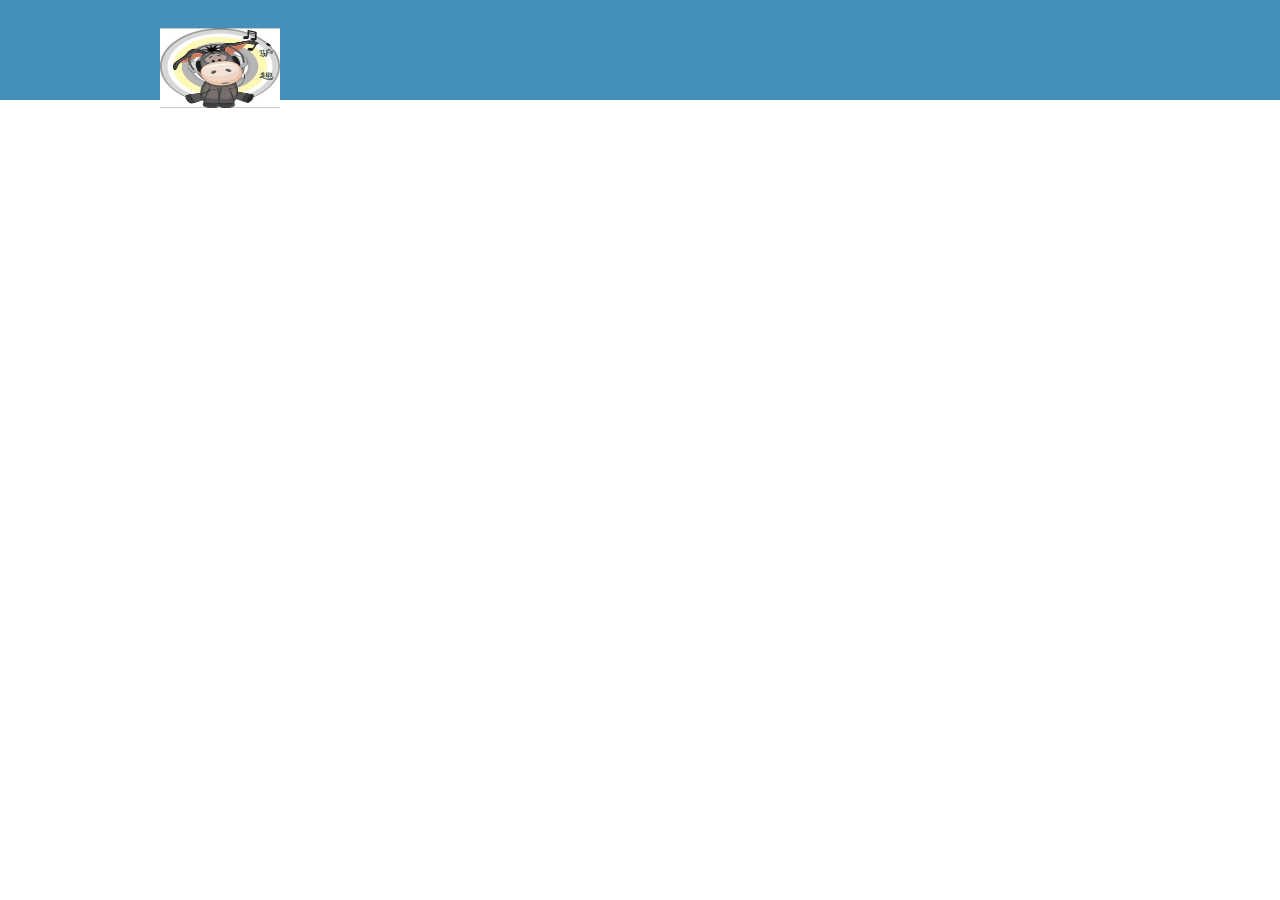
<file: WebRoot/head.html>
﻿<!DOCTYPE html PUBLIC "-//W3C//DTD XHTML 1.0 Transitional//EN" "http://www.w3.org/TR/xhtml1/DTD/xhtml1-transitional.dtd">
<html xmlns="http://www.w3.org/1999/xhtml">
<head>
<meta http-equiv="Content-Type" content="text/html; charset=utf-8" />
<title>头部</title>
<link rel="stylesheet" type="text/css" href="css/public.css" />
<script type="text/javascript" src="js/jquery.min.js"></script>
<script type="text/javascript" src="js/public.js"></script>
</head>

<body>
	<!-- 头部 -->
	<div class="head">
		<div class="headL">
			<img class="headLogo" style="height: 80px; width: 120px" src="images/logo2.png"/>
		</div>
		<div class="headR">
		</div>
	</div>
</body>
</html>
</file>
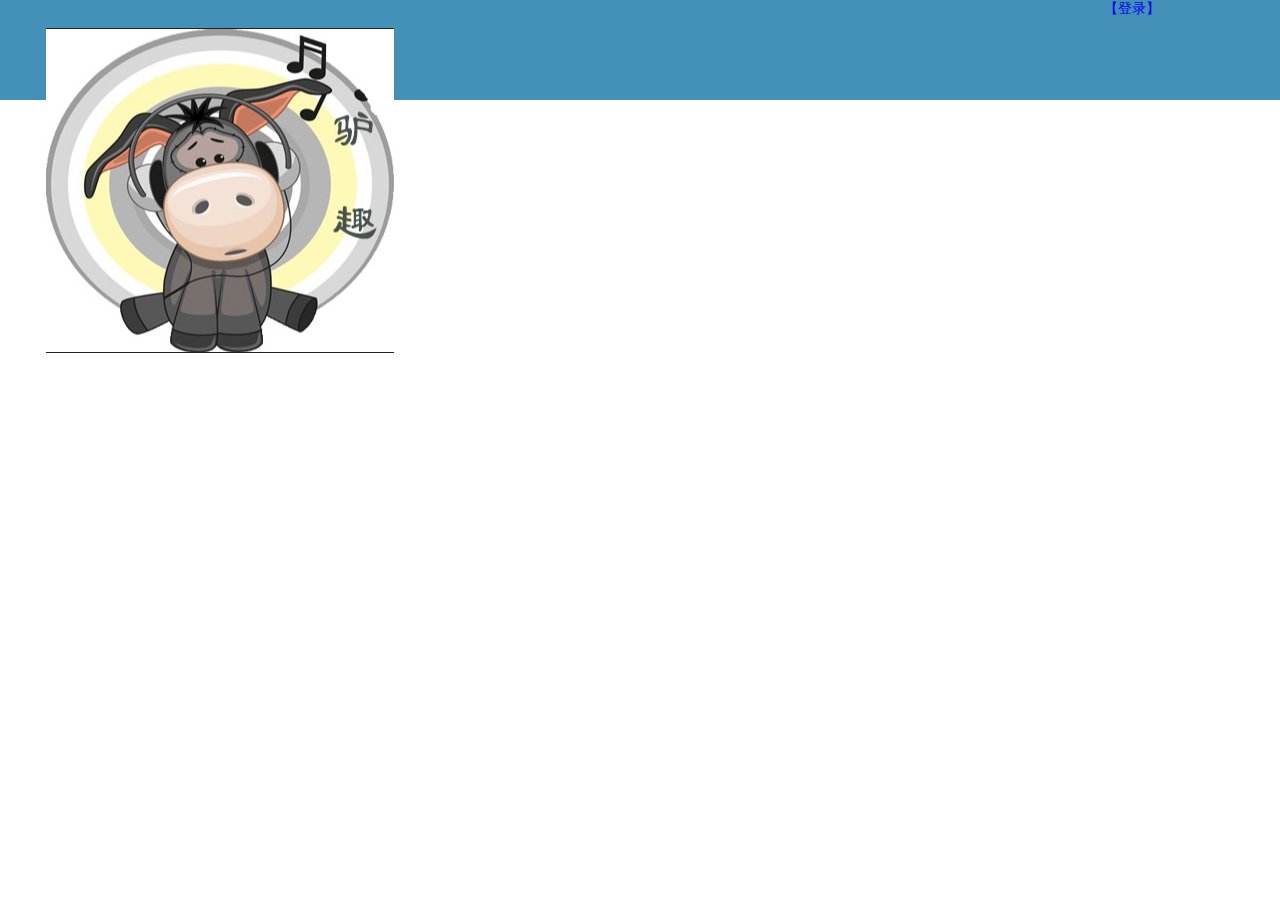
<file: WebRoot/head2.html>
﻿<!DOCTYPE html PUBLIC "-//W3C//DTD XHTML 1.0 Transitional//EN" "http://www.w3.org/TR/xhtml1/DTD/xhtml1-transitional.dtd">
<html xmlns="http://www.w3.org/1999/xhtml">
<head>
<meta http-equiv="Content-Type" content="text/html; charset=utf-8" />
<title>头部-有点</title>
<link rel="stylesheet" type="text/css" href="css/public.css" />
<script type="text/javascript" src="js/jquery.min.js"></script>
<script type="text/javascript" src="js/public.js"></script>
</head>

<body>
	<!-- 头部 -->
	<div class="head">
		<div class="headL">
			<img class="headLogo" src="images/logo2.png"/>
		</div>
		<div class="headR">
			<span style="color:#FFF"><a href="userLogin.jsp" target="_blank">【登录】</a></span> 
		</div>
	</div>
</body>
</html>
</file>
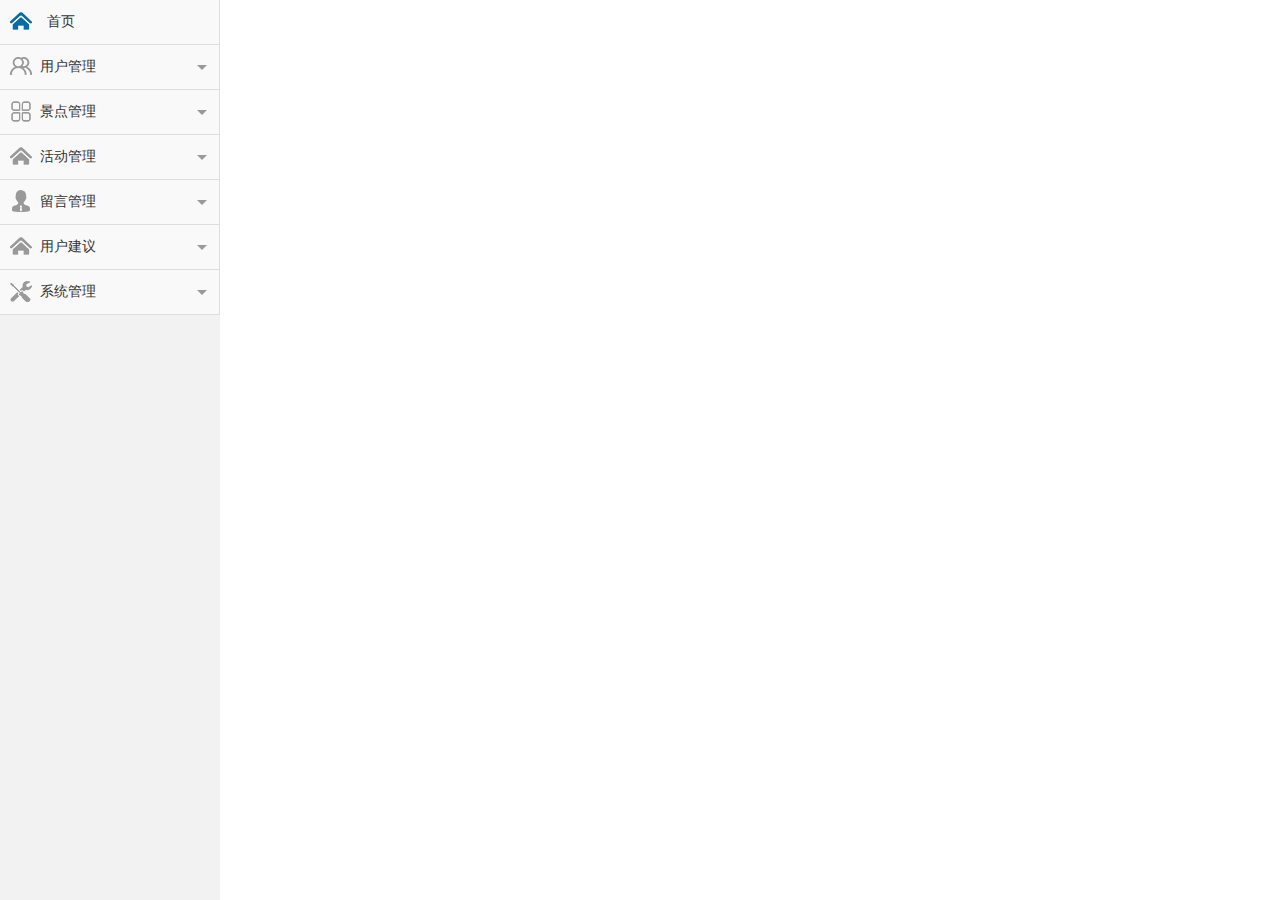
<file: WebRoot/left.html>
<!DOCTYPE html PUBLIC "-//W3C//DTD XHTML 1.0 Transitional//EN" "http://www.w3.org/TR/xhtml1/DTD/xhtml1-transitional.dtd">
<html xmlns="http://www.w3.org/1999/xhtml">
<head>
<meta http-equiv="Content-Type" content="text/html; charset=utf-8" />
<title>首页左侧导航</title>
<link rel="stylesheet" type="text/css" href="css/public.css" />
<script type="text/javascript" src="js/jquery.min.js"></script>
<script type="text/javascript" src="js/public.js"></script>
<head></head>

<body id="bg">
	<!-- 左边节点 -->
	<div class="container">

		<div class="leftsidebar_box">
			<a href="javascript:top.location.href='index.jsp'" target="main"><div class="line">
					<img src="img/coin01.png" />&nbsp;&nbsp;首页
				</div></a>
				
			<!--导航——会员  -->
			<dl class="system_log">
				<dt>
					<img class="icon1" src="img/coin07.png" /><img class="icon2"
						src="img/coin08.png" /> 用户管理<img class="icon3"
						src="img/coin19.png" /><img class="icon4"
						src="img/coin20.png" />
				</dt>
				<dd>
					<img class="coin11" src="img/coin111.png" /><img class="coin22"
						src="img/coin222.png" /><a class="cks" href="getUserList"
						target="main">用户管理</a><img class="icon5" src="img/coin21.png" />
				</dd>
			</dl>
			
			<!--导航——景点  -->
			<dl class="system_log">
				<dt>
					<img class="icon1" src="img/coin03.png" /><img class="icon2"
						src="img/coin04.png" />景点管理<img class="icon3"
						src="img/coin19.png" /><img class="icon4"
						src="img/coin20.png" />
				</dt>
				<dd>
					<img class="coin11" src="img/coin111.png" /><img class="coin22"
						src="img/coin222.png" /><a href="addScene.jsp" target="main"
						class="cks">增加景点</a><img class="icon5" src="img/coin21.png" />
				</dd>
				<dd>
					<img class="coin11" src="img/coin111.png" /><img class="coin22"
						src="img/coin222.png" /><a href="getSenList" target="main"
						class="cks">查看景点</a><img class="icon5" src="img/coin21.png" />
				</dd>
			</dl>
			
			<!--导航——活动  -->
			<dl class="system_log">
				<dt>
					<img class="icon1" src="img/coin01.png" /><img class="icon2"
						src="img/coin02.png" /> 活动管理<img class="icon3"
						src="img/coin19.png" /><img class="icon4"
						src="img/coin20.png" />
				</dt>
				<dd>
					<img class="coin11" src="img/coin111.png" /><img class="coin22"
						src="img/coin222.png" /><a class="cks" href="getActivityList"
						target="main">活动管理</a><img class="icon5" src="img/coin21.png" />
				</dd>
				
			</dl>
			
			<dl class="system_log">
				<dt>
					<img class="icon1" src="img/coin10.png" /><img class="icon2"
						src="img/coin09.png" /> 留言管理<img class="icon3"
						src="img/coin19.png" /><img class="icon4"
						src="img/coin20.png" />
				</dt>
				<dd>
					<img class="coin11" src="img/coin111.png" /><img class="coin22"
						src="img/coin222.png" /><a class="cks" href="getActivityRemarkList"
						target="main">活动留言</a><img class="icon5" src="img/coin21.png" />
				</dd>
				<dd>
					<img class="coin11" src="img/coin111.png" /><img class="coin22"
						src="img/coin222.png" /><a class="cks" href="getSceneRemarkList"
						target="main">景点留言</a><img class="icon5" src="img/coin21.png" />
				</dd>
			</dl>
			
			<dl class="system_log">
				<dt>
					<img class="icon1" src="img/coin01.png" /><img class="icon2"
						src="img/coin02.png" /> 用户建议<img class="icon3"
						src="img/coin19.png" /><img class="icon4"
						src="img/coin20.png" />
				</dt>
				<dd>
					<img class="coin11" src="img/coin111.png" /><img class="coin22"
						src="img/coin222.png" /><a class="cks" href="getAdviceList"
						target="main">用户建议</a><img class="icon5" src="img/coin21.png" />
				</dd>
				
			</dl>
			
			
			<dl class="system_log">
				<dt>
					<img class="icon1" src="img/coinL1.png" /><img class="icon2"
						src="img/coinL2.png" /> 系统管理<img class="icon3"
						src="img/coin19.png" /><img class="icon4"
						src="img/coin20.png" />
				</dt>
				<dd>
					<img class="coin11" src="img/coin111.png" /><img class="coin22"
						src="img/coin222.png" /><a href="changepwd.jsp"
						target="main" class="cks">修改密码</a><img class="icon5"
						src="img/coin21.png" />
				</dd>
				<dd>
					<img class="coin11" src="img/coin111.png" /><img class="coin22"
						src="img/coin222.png" />
						<!-- 跳出frame框架，跳转到servlet -->
						<a href="javascript:top.location.href='logout'" >关闭窗口</a><img
						class="icon5" src="img/coin21.png" />
				</dd>
			</dl>

		</div>

	</div>
</body>
</html>
</file>
<file: WebRoot/css/public.css>
﻿@charset "utf-8";

* {
	padding: 0;
	margin: 0;
	font-family: "Microsoft YaHei";
	font-size: 14px;
}
#hides{display: none;}
a {
	text-decoration: none;
}

li {
	list-style-type: none;
}

/*head.css*/
/*页面整形CSS   请勿删除和覆盖   hy*/
#bg {
	width: 100%;
	overflow-x: hidden;
}

.head {
	width: 100%;
	height: 100px;
	background-color: #4390b9;
}

.head .headL {
	width: 440px;
	height: 100%;
	text-align: center;
	float: left;
	display: inline-block;
}

.head .headL img.headLogo {
	padding-top: 28px;
}

.head .headR {
	width: 400px;
	height: 100%;
	display: inline-block;
	float: right;
	text-align: right;
	margin-right: 120px;
}

.head .headR .p1 {
	padding-top: 30px;
	font-size: 18px;
	color: white;
	display: inline-block;
	cursor: pointer;
}

.head .headR .p2 {
	
}

.head .headR .p2 a {
	font-size: 14px;
	padding-top: 12px;
	display: inline-block;
	color: white;
	cursor: pointer;
}
/*head.html  弹出框关闭*/
.closeOut {
	width: 100%;
	height: 100%;
	background-color: rgba(0, 0, 0, 0.39);
	position: fixed;
	top: 0px;
	display: none;
}

.closeOut .coDiv {
	width: 20%;
	margin: auto;
	background-color: #fff;
	position: relative;
	top: 30%;
	text-align: center;
}

.closeOut .coDiv .p1 {
	position: relative;
	top: 5px;
	left: 45%;
}

.closeOut .coDiv .p1 span {
	width: 30px;
	height: 30px;
	display: inline-block;
	color: #fff;
	background-color: #3695cc;
	border-radius: 15px;
	line-height: 30px;
	font-size: 20px;
	cursor: pointer;
}

.closeOut .coDiv .p2 {
	font-size: 18px;
	margin-top: 20px;
}

.closeOut .coDiv .p3 {
	margin-top: 20px;
}

.closeOut .coDiv .p3 .ok {
	display: inline-block;
	width: 100px;
	height: 40px;
	background-color: #fff;
	border: 1px solid #3695cc;
	line-height: 40px;
	margin-left: 25px;
	margin-right: 25px;
	color: #333;
	font-size: 16px;
	margin-bottom: 65px;
}

.closeOut .coDiv .p3 .no {
	background-color: #3695cc;
	color: #fff;
}

/*******left页面css*******/
.container {
	width: 220px;
	height: 100%;
	margin: auto;
	position: absolute;
}

.leftsidebar_box {
	width: 220px;
	height: 100%;
	background-color: #f2f2f2;
}

.leftsidebar_box dt {
	background-color: #f9f9f9;
	color: #333;
	font-size: 14px;
	position: relative;
	line-height: 44px;
	cursor: pointer;
	border-bottom: 1px solid #dedede;
	border-right: 1px solid #dedede;
	padding-left: 40px;
}

.leftsidebar_box dd {
	display: none;
	position: relative;
	background-color: white;
	padding-left: 65px;
	border-bottom: 1px solid #dedede;
	border-right: 1px solid #dedede;
}

.leftsidebar_box dd a {
	color: #333;
	line-height: 42px;
	width: 100%;
	height: 100%;
	display: inline-block;
	cursor: pointer;
}

.leftsidebar_box dt img.icon1 {
	display: none;
	position: absolute;
	top: 10px;
	left: 10px;
}

.leftsidebar_box dt img.icon2 {
	position: absolute;
	top: 10px;
	left: 10px;
}

.leftsidebar_box dt img.icon3 {
	display: none;
	position: absolute;
	top: 20px;
	right: 12px;
}

.leftsidebar_box dt img.icon4 {
	position: absolute;
	top: 20px;
	right: 12px;
}

.leftsidebar_box dd img.icon5 {
	display: none;
	position: absolute;
	top: 0px;
	right: 0px;
}

.leftsidebar_box dd img.coin11 {
	display: none;
	position: absolute;
	top: 0px;
	left: 40px;
}

.leftsidebar_box dd img.coin22 {
	position: absolute;
	top: 0px;
	left: 40px;
}

.leftsidebar_box dl dd:last-child {
	padding-bottom: 10px;
}

.leftsidebar_box .line {
	background-color: #f9f9f9;
	color: #333;
	font-size: 14px;
	position: relative;
	line-height: 44px;
	cursor: pointer;
	border-bottom: 1px solid #dedede;
	border-right: 1px solid #dedede;
	padding-left: 40px
}

.leftsidebar_box .line img {
	position: absolute;
	top: 10px;
	left: 10px;
}

.leftsidebar_box .menu_chioce1 {
	color: #106ea9;
}

.leftsidebar_box .menu_chioce2 {
	color: #106ea9;
}
/*left.css end*/
</file>
